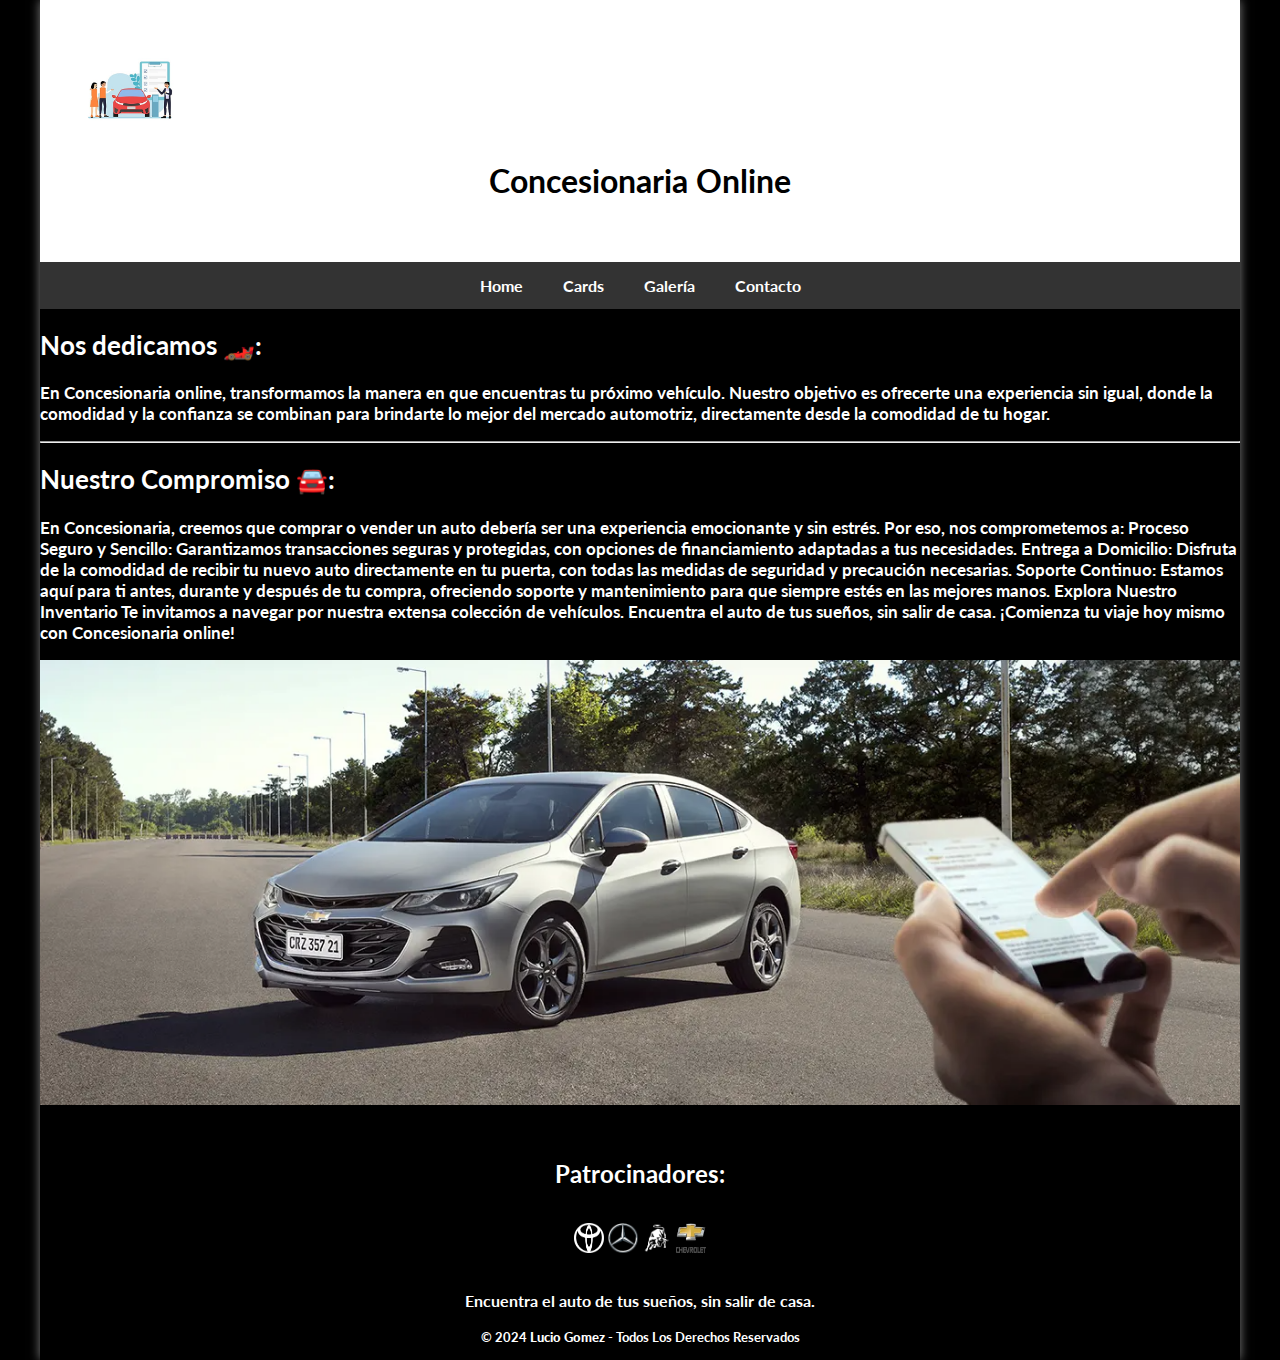
<file: index.html>
<!DOCTYPE html>
<html lang="en">

<head>
    <meta charset="UTF-8">
    <meta name="viewport" content="width=device-width, initial-scale=1.0">
    <link rel="shortcut icon" href="img/iconopagina.png" />
    <link rel="stylesheet" href="css/styles.css">
    <link rel="preconnect" href="https://fonts.googleapis.com">
    <link rel="preconnect" href="https://fonts.gstatic.com" crossorigin>
    <link
        href="https://fonts.googleapis.com/css2?family=Lato:ital,wght@0,100;0,300;0,400;0,700;0,900;1,100;1,300;1,400;1,700;1,900&display=swap"
        rel="stylesheet">


    <title>Concesionaria Online</title>
</head>

<body>
    <div id="marco-general">
        <header>
            <div class="icono"><img src="img/sticky.png" alt=""></div>
            <h1>Concesionaria Online </h1>
        </header>

        <nav>
            <a href="index.html">Home</a>
            <a href="cards.html">Cards</a>
            <a href="galeria.html">Galería</a>
            <a href="contacto.html">Contacto</a>
        </nav>
        <div class="row">

            <section>
                <h2>Nos dedicamos 🏎️:</h2>
                <p>En Concesionaria online, transformamos la manera en que encuentras tu próximo vehículo. Nuestro
                    objetivo es ofrecerte una experiencia sin igual, donde la comodidad y la confianza se combinan para
                    brindarte lo mejor del mercado automotriz, directamente desde la comodidad de tu hogar.</p>
                <hr>
                <h2>Nuestro Compromiso 🚘:</h2>
                <p>
                    En Concesionaria, creemos que comprar o vender un auto debería ser una experiencia emocionante y sin
                    estrés. Por eso, nos comprometemos a:

                    Proceso Seguro y Sencillo: Garantizamos transacciones seguras y protegidas, con opciones de
                    financiamiento adaptadas a tus necesidades.
                    Entrega a Domicilio: Disfruta de la comodidad de recibir tu nuevo auto directamente en tu puerta,
                    con todas las medidas de seguridad y precaución necesarias.
                    Soporte Continuo: Estamos aquí para ti antes, durante y después de tu compra, ofreciendo soporte y
                    mantenimiento para que siempre estés en las mejores manos.
                    Explora Nuestro Inventario
                    Te invitamos a navegar por nuestra extensa colección de vehículos. Encuentra el auto de tus sueños,
                    sin salir de casa. ¡Comienza tu viaje hoy mismo con Concesionaria online!</p>

                <img src="img/Desktop.png" alt="">
            </section>
        </div>
        <footer>

            <div class="caja-text">
                <h2>Patrocinadores:</h2>
            </div>
            <div class="logos-spon">
                <img src="img/logo-toyota--.png" alt="">
                <img src="img/logo-mercedes.png" alt="">
                <img src="img/lambo.png" alt="">
                <img src="img/chevrolet.png" alt="">
            </div>
            <br>
            <p>Encuentra el auto de tus sueños, sin salir de casa.</p>
            <small class="copy">
                &copy; 2024 <b>Lucio Gomez</b> - Todos Los Derechos Reservados
            </small>

        </footer>
    </div>
</body>

</html>
</file>
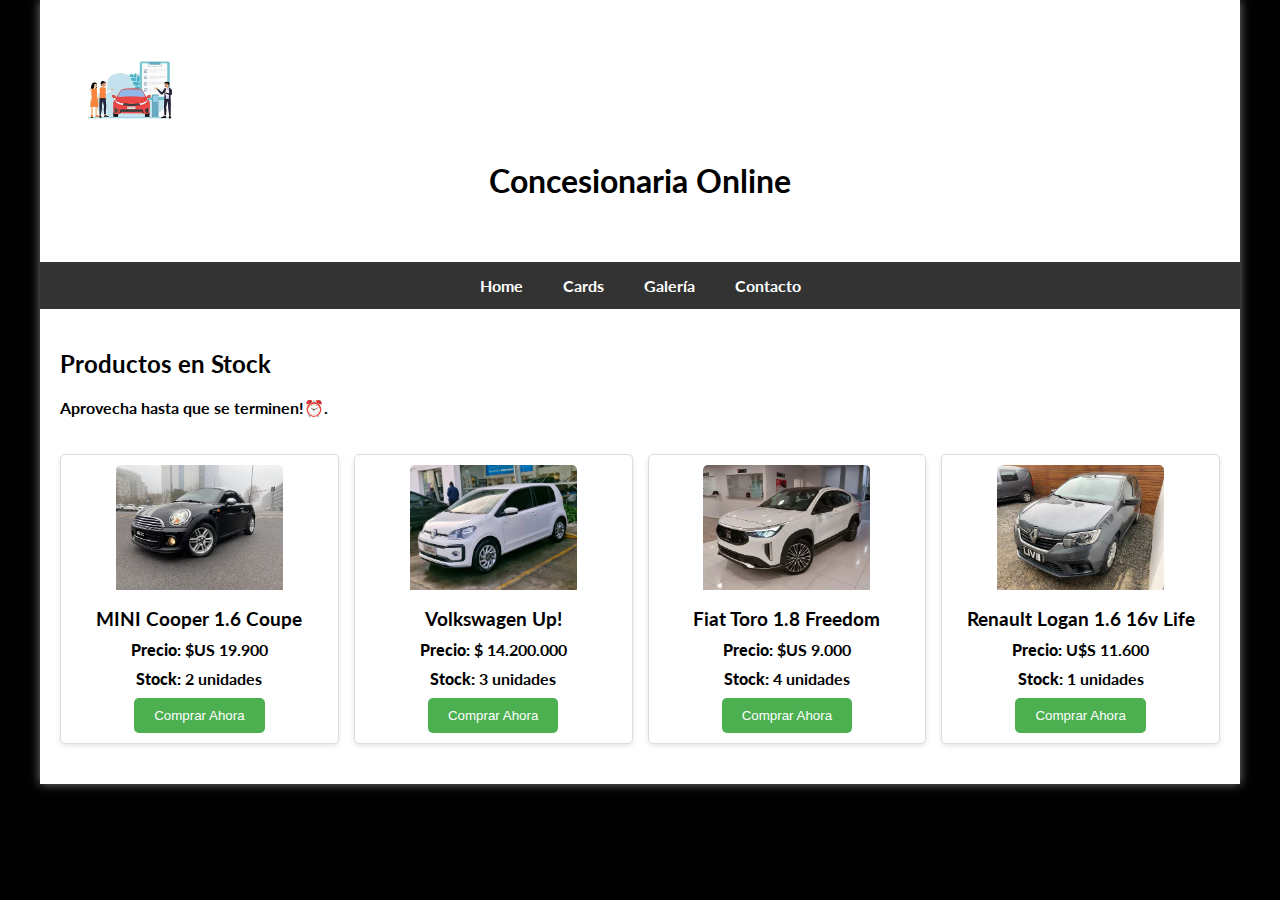
<file: cards.html>
<!DOCTYPE html>
<html lang="en">

<head>
    <meta charset="UTF-8">
    <meta name="viewport" content="width=device-width, initial-scale=1.0">
    <link rel="shortcut icon" href="/img/iconopagina.png" />
    <link rel="stylesheet" href="css/styles-cards.css">
    <link rel="preconnect" href="https://fonts.googleapis.com">
    <link rel="preconnect" href="https://fonts.gstatic.com" crossorigin>
    <link href="https://fonts.googleapis.com/css2?family=Lato:ital,wght@0,100;0,300;0,400;0,700;0,900;1,100;1,300;1,400;1,700;1,900&display=swap" rel="stylesheet">
    <title>Concesionaria Online</title>
</head>

<body>
    <div id="marco-general">
        <header>
            <div class="icono"><img src="img/sticky.png" alt=""></div>
            <h1>Concesionaria Online </h1>
        </header>
        <nav>
            <a href="index.html">Home</a>
            <a href="cards.html">Cards</a>
            <a href="galeria.html">Galería</a>
            <a href="contacto.html">Contacto</a>
        </nav>
        <div class="row">
            <aside>
                <h2>Productos en Stock</h2>
                <p>Aprovecha hasta que se terminen!⏰.</p>
                <section id="productos">
                    <div class="card">
                        <img src="img/Porche.png" alt="Imagen del producto">
                        <h3>MINI Cooper 1.6 Coupe </h3>
                        <p><strong>Precio:</strong> $US
                            19.900</p>
                        <p><strong>Stock:</strong> 2 unidades</p>
                        <a
                            href="https://auto.mercadolibre.com.ar/MLA-1857455294-mini-cooper-16-coupe-122cv-_JM#polycard_client=search-nordic&position=3&search_layout=grid&type=item&tracking_id=6aee95b0-6b08-4cca-8577-6dc0f0c0d3f8">
                            <button>Comprar Ahora</button></a>
                    </div>
                    <div class="card">
                        <img src="img/Volkswagen Up.png" alt="Imagen del producto">
                        <h3>Volkswagen Up!</h3>
                        <p><strong>Precio:</strong> $
                            14.200.000</p>
                        <p><strong>Stock:</strong> 3 unidades</p>
                        <a href="https://auto.mercadolibre.com.ar/MLA-1857451440-vw-up-high-manual-2018-ugarcia-_JM#polycard_client=search-nordic&position=13&search_layout=grid&type=item&tracking_id=6aee95b0-6b08-4cca-8577-6dc0f0c0d3f8">
                        <button>Comprar Ahora</button>
                    </a>
                    </div>
                    <div class="card">
                        <img src="img/Fiat toro.png" alt="Imagen del producto">
                        <h3>Fiat Toro 1.8 Freedom</h3>
                        <p><strong>Precio:</strong> $US
                            9.000</p>
                        <p><strong>Stock:</strong> 4 unidades</p>
                        <a href="https://auto.mercadolibre.com.ar/MLA-1439042125-fiat-toro-freedom-4x2-at6-2024-0km-tomo-autos-usados-plan-l-_JM#polycard_client=search-nordic&position=18&search_layout=grid&type=item&tracking_id=6aee95b0-6b08-4cca-8577-6dc0f0c0d3f8">
                        <button>Comprar Ahora</button>
                    </a>
                    </div>
                    <div class="card">
                        <img src="img/Renault logan.png" alt="Imagen del producto">
                        <h3>Renault Logan 1.6 16v Life</h3>
                        <p><strong>Precio:</strong> U$S
                            11.600</p>
                        <p><strong>Stock:</strong> 1 unidades</p>
                        <a
                            href="https://auto.mercadolibre.com.ar/MLA-1439046975-renault-logan-ph2-life-16-2021-liv-motors-_JM#polycard_client=search-nordic&position=39&search_layout=grid&type=item&tracking_id=32015e20-f04e-4b52-9185-5a9347fb8b4e">
                            <button>Comprar Ahora</button>
                        </a>
                    </div>
            </aside>

        </div>
</body>

</html>
</file>
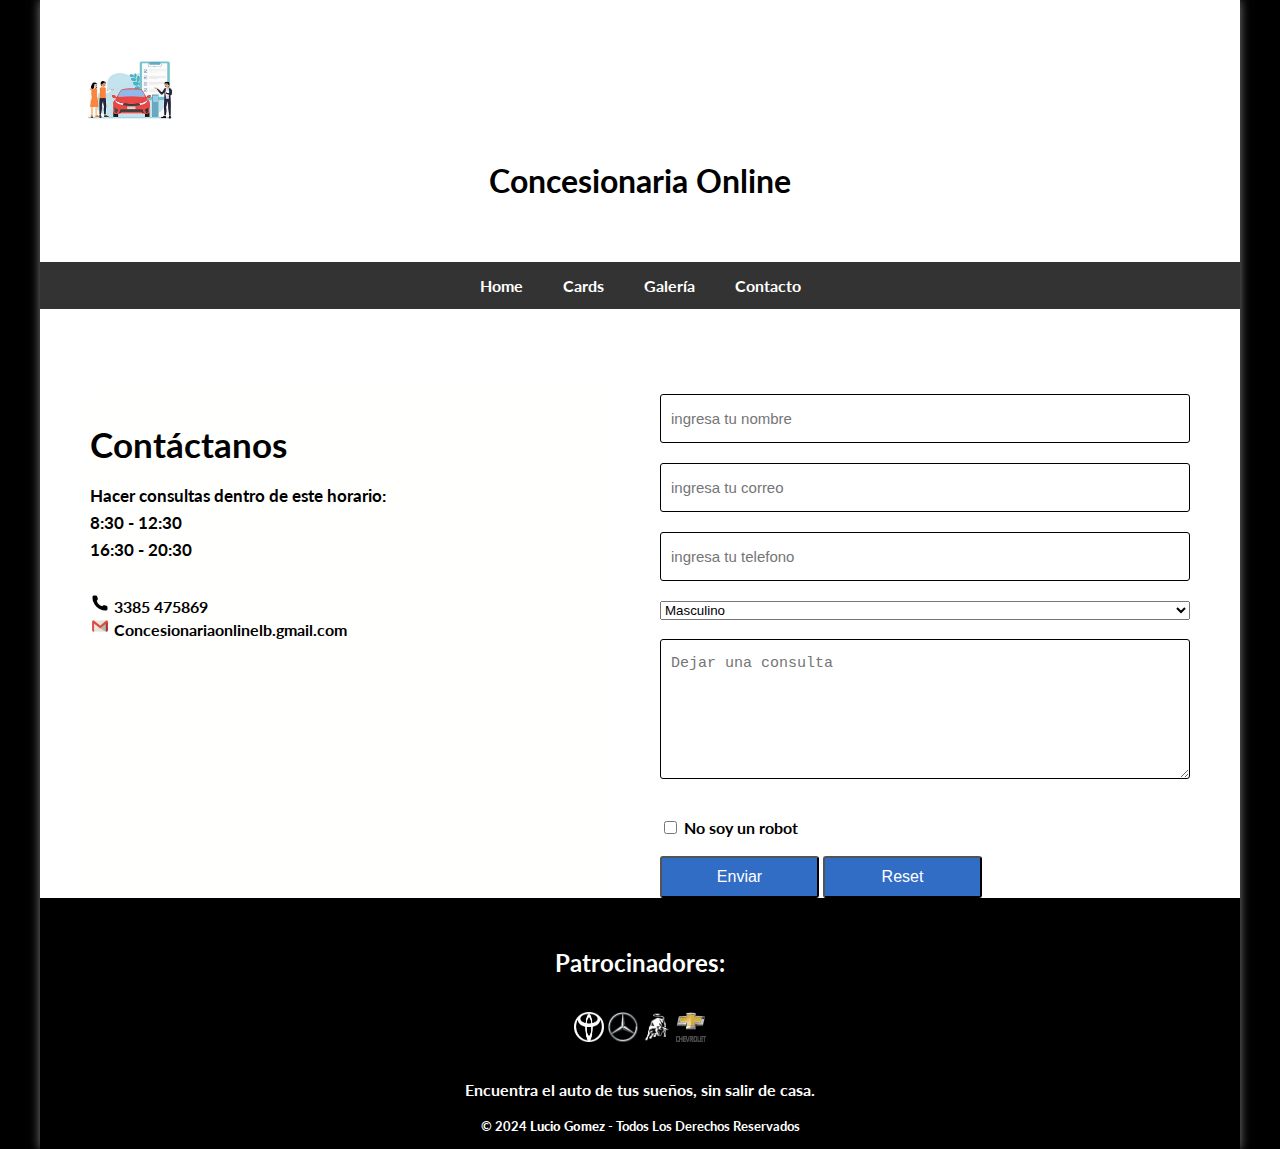
<file: contacto.html>
<!DOCTYPE html>
<html lang="en">

<head>
    <meta charset="UTF-8">
    <meta name="viewport" content="width=device-width, initial-scale=1.0">
    <link rel="shortcut icon" href="img/iconopagina.png" />
    <link rel="stylesheet" href="css/styles-contacto.css">
    <link rel="preconnect" href="https://fonts.googleapis.com">
    <link rel="preconnect" href="https://fonts.gstatic.com" crossorigin>
    <link
        href="https://fonts.googleapis.com/css2?family=Lato:ital,wght@0,100;0,300;0,400;0,700;0,900;1,100;1,300;1,400;1,700;1,900&display=swap"
        rel="stylesheet">


    <title>Concesionaria Online</title>
</head>

<body>
    <div id="marco-general">
        <header>
            <div class="icono"><img src="img/sticky.png" alt=""></div>
            <h1>Concesionaria Online </h1>
        </header>

        <nav>
            <a href="index.html">Home</a>
            <a href="cards.html">Cards</a>
            <a href="galeria.html">Galería</a>
            <a href="contacto.html">Contacto</a>
        </nav>
        <div class="row">
            <div class="container-form">
                <section>
                    <h2>Contáctanos</h2>
                    <p>Hacer consultas dentro de este horario:
                        <br>
                        8:30 - 12:30
                        <br>
                        16:30 - 20:30
                    </p>
                    <div class="ico">
                        <img src="img/llamar.png" alt=""> 3385 475869
                    </div>
                    <div class="ico">
                        <img src="img/gmail.png" alt=""> Concesionariaonlinelb.gmail.com
                    </div>
                </section>

                <form autocomplete="off" action="https://formspree.io/f/xdknebaz" method="POST">
                    <input type="text" name="nombre" placeholder="ingresa tu nombre" class="campo" required>
                    <input type="email" name="email" placeholder="ingresa tu correo" class="campo" required>
                    <input type="tel" name="telefono" placeholder="ingresa tu telefono" class="campo" required>
                    <select name="lista" id="generos" required>
                        <option value="Masculino">Masculino</option>
                        <option value="Femenino">Femenino</option>
                    </select>

                    <br>
                    <textarea name="mensaje" placeholder="Dejar una consulta" required></textarea>
                    <br>
                    <label><input type="checkbox" required> No soy un robot</label>
                    <br>

                    <div class="botones">
                        <input type="submit" name="enviar" value="Enviar" class="btn-enviar">
                        <input type="reset" name="enviar" value="Reset" class="btn-enviar">
                    </div>
                </form>
            </div>
        </div>
        <footer>

            <div class="caja-text">
                <h2>Patrocinadores:</h2>
            </div>
            <div class="logos-spon">
                <img src="img/logo-toyota--.png" alt="">
                <img src="img/logo-mercedes.png" alt="">
                <img src="img/lambo.png" alt="">
                <img src="img/chevrolet.png" alt="">
            </div>
            <br>
            <p>Encuentra el auto de tus sueños, sin salir de casa.</p>
            <small class="copy">
                &copy; 2024 <b>Lucio Gomez</b> - Todos Los Derechos Reservados
            </small>

        </footer>
    </div>
</body>

</html>
</file>
<file: css/styles.css>
/* Para que se respeten los heigth width */
*{
    box-sizing: border-box;

}
#marco-general{
max-width: 1200px;
margin: 0 auto;
background-color: white;
box-shadow: 0 0 10px grey;

}
body{
    font-family: "Lato", sans-serif;
    font-weight: 700;
    font-style: bold;
    margin: 0;
    padding: 0;
    background-color: black;
}
header{
    padding: 40px;
    background-color: rgb(255, 255, 255);
    text-align: center;
    background-image: url("https://www.infobae.com/new-resizer/-zqFipJ4lnCkqIYOtrqxkgJr6AQ=/1440x960/filters:format(webp):quality(85)/cloudfront-us-east-1.images.arcpublishing.com/infobae/H5EP2HSF3RCURNLRXOETIZZEM4.jpg");
}
header h1{
    color: rgb(0, 0, 0);
    
    
}
div .icono{
    width: 100px;
    height: 100px;
    
}
div .icono img{
width: 100px;

position: relative;
border-radius: 50%;
color: #4c5b5e;
}

nav{
    display: flex;
    flex-direction: row;
    background-color: #333;
    justify-content: center;
}
nav a{
    color: white;
    padding: 14px 20px;
    text-decoration: none;
}
.row{
    display: flex;
    flex-wrap: wrap;
}
 aside{
    flex: 30px;
    background-color: rgb(241, 241, 229);
    padding: 20px;
 }
 section{
    flex: 70%;
    background-color: rgb(0, 0, 0);
    pad: 20px;
    color: white;
    font-size: 17px;
    
 }
 section img{
    width: 100%;
 }
 footer{
    padding: 15px;
    text-align: center;
    background-color: black;
    color: white;
 }
 .caja-text{
    padding: 15px;
 }
 .logos-spon img{
    width: 30px;
    height: 30px;
 }
 @media screen and (max-width: 700px){
    nav, .row{
        flex-direction: column;
    }
 }
</file>
<file: css/styles-cards.css>
/* Para que se respeten los heigth width */
* {
    box-sizing: border-box;

}

#marco-general {
    max-width: 1200px;
    margin: 0 auto;
    background-color: white;
    box-shadow: 0 0 10px grey;

}

body {
    font-family: "Lato", sans-serif;
    font-weight: 700;
    font-style: bold;
    margin: 0;
    padding: 0;
    background-color: black;

}

header {
    padding: 40px;
    background-color: rgb(255, 255, 255);
    text-align: center;
    background-image: url("https://www.infobae.com/new-resizer/-zqFipJ4lnCkqIYOtrqxkgJr6AQ=/1440x960/filters:format(webp):quality(85)/cloudfront-us-east-1.images.arcpublishing.com/infobae/H5EP2HSF3RCURNLRXOETIZZEM4.jpg");
}

header h1 {
    color: rgb(0, 0, 0);


}
div .icono {
    width: 100px;
    height: 100px;

}

div .icono img {
    width: 100px;

    position: relative;
    border-radius: 50%;
    color: #4c5b5e;
}

div .ico img {
    width: 20px;
    height: 20px;


}

nav {
    display: flex;
    flex-direction: row;
    background-color: #333;
    justify-content: center;
}

nav a {
    color: white;
    padding: 14px 20px;
    text-decoration: none;
}

.row {
    display: flex;
    flex-wrap: wrap;
}

aside {
    flex: 30px;
    background-color: rgb(255, 255, 255);
    padding: 20px;
}

#productos {
    display: flex;
    gap: 15px;
}

.card {
    border: 1px solid #ddd;
    border-radius: 5px;
    box-shadow: 0 2px 5px rgba(0, 0, 0, 0.1);
    margin: 20px 0;
    text-align: center;
    background-color: #fff;
    padding: 10px;
}

.card img {
    max-width: 65%;
    border-radius: 5px 5px 0 0;
}

.card h3 {
    margin: 15px 0 10px;
}

.card p {
    margin: 10px 0;
}

.card button {
    background-color: #4CAF50;
    color: white;
    border: none;
    padding: 10px 20px;
    border-radius: 5px;
    cursor: pointer;
}

.card button:hover {
    background-color: #45a049;
}

@media screen and (max-width: 700px) {

    nav,
    .row {
        flex-direction: column;
    }
}
</file>
<file: css/styles-contacto.css>
/* Para que se respeten los heigth width */
* {
    box-sizing: border-box;

}

#marco-general {
    max-width: 1200px;
    margin: 0 auto;
    background-color: white;
    box-shadow: 0 0 10px grey;

}

body {
    font-family: "Lato", sans-serif;
    font-weight: 700;
    font-style: bold;
    margin: 0;
    padding: 0;
    background-color: black;
}

header {
    padding: 40px;
    background-color: rgb(255, 255, 255);
    text-align: center;
    background-image: url("https://www.infobae.com/new-resizer/-zqFipJ4lnCkqIYOtrqxkgJr6AQ=/1440x960/filters:format(webp):quality(85)/cloudfront-us-east-1.images.arcpublishing.com/infobae/H5EP2HSF3RCURNLRXOETIZZEM4.jpg");
}

header h1 {
    color: rgb(0, 0, 0);


}

div .icono {
    width: 100px;
    height: 100px;

}

div .icono img {
    width: 100px;

    position: relative;
    border-radius: 50%;
    color: #4c5b5e;
}

div .ico img {
    width: 20px;
    height: 20px;


}

form {
    display: grid;
    align-content: center;
    justify-content: center;

}

.container-form {
    width: 100%;
    max-width: 1100px;
    margin: auto;
    display: grid;
    grid-template-columns: repeat(2, 1fr);
    grid-gap: 50px;
    margin-top: 85px;

}

.container-form h2 {
    margin-bottom: 15px;
    font-size: 35px;
}

.container-form p {
    font-size: 17px;
    line-height: 1.6;
    margin-bottom: 30px;
}

.container-form form .campo,
textarea {
    width: 100%;
    padding: 15px 10px;
    font-size: 15px;
    border: 1px solid;
    margin-bottom: 20px;
    border-radius: 3px;
    outline: 0px;

}

/* para que el texte area no se escape de la pantalla */
.container-form form textarea{
    max-width: 530px;
    min-width: 530px;
    min-height: 140px;
    max-height: 150px;
}
.container-form .btn-enviar{
    width: 30%;
    padding: 10px;
    font-size: 16px;
    outline: 0px;
    background-color: rgb(49, 108, 197);
    color: white;
    border-radius: 3px;
    cursor: pointer;
    transition: all 300ms ease;
}
nav {
    display: flex;
    flex-direction: row;
    background-color: #333;
    justify-content: center;
}

nav a {
    color: white;
    padding: 14px 20px;
    text-decoration: none;
}

.row {
    display: flex;
    flex-wrap: wrap;
}

aside {
    flex: 30px;
    background-color: rgb(241, 241, 229);
    padding: 20px;
}

section {
    flex: 70%;
    background-color: rgb(255, 255, 253);
    pad: 20px;

}

section img {
    width: 100%;
}

footer{
    padding: 15px;
    text-align: center;
    background-color: black;
    color: white;
 }
 .caja-text{
    padding: 15px;
 }
 .logos-spon img{
    width: 30px;
    height: 30px;
 }
@media screen and (max-width: 700px) {

    nav,
    .row {
        flex-direction: column;
    }
}
</file>
